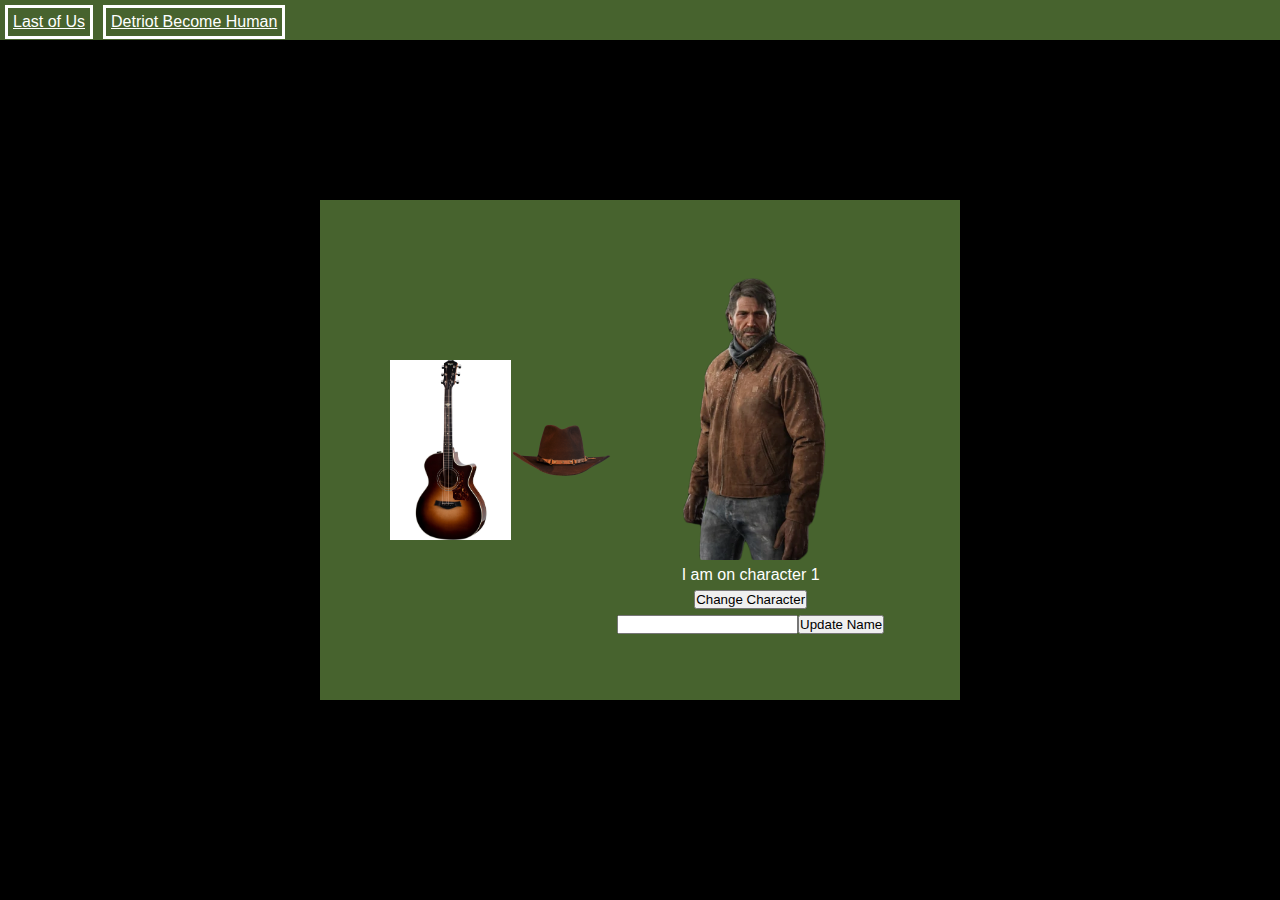
<file: index.html>
<!DOCTYPE html>
<html lang="en">

<head>
  <meta charset="UTF-8" />
  <meta name="viewport" content="width=device-width, initial-scale=1.0" />

  <!-- style file -->
  <link rel="stylesheet" href="./style/base.css" />
  <link rel="stylesheet" href="./style/colour.css" />
  <link rel="stylesheet" href="./style/layout.css" />

  <script src="js/script.js" defer></script>

  <title>HTML JavaScript</title>
</head>

<body>

    <!-- navigation bar -->
    <nav class="bg-dark_green text-white">
      <!-- ul means unordered list -->
      <ul>
        <!-- li means list item -->
        <a href="./">
          <li>Last of Us</li>
        </a>

        <a href="./DBH">
          <li>Detriot Become Human</li>
        </a>
      </ul>
    </nav>

  <!-- main div - full width and full height -->
  <div class="container width-full height-full">

    <div id="nav-placeholder"></div>

    <!-- inner div - floating in middle of webpage -->
    <div class="container width-half height-500px bg-dark_green text-white">

      <!-- complements div -->
      <div class="container felx-colum">
        <img draggable="true" id="guitar-complement" class="complement" src="assets/complements/guitar-img.jpg">
        <img draggable="true" id="hat-complement" class="complement" src="assets/complements/hat-img.png">
      </div>

      <!-- character display -->
      <div class="container flex-column">
        <img id="character-img" src="assets/Last_of_Us/Joel_Miller_Inconsistently_Heinous_2.WEBP.webp">
        <p id="my-paragraph" class="padding">I am on character 1</p>
        <!-- change of character button -->
        <button id="image-button"> Change Character </button>

        <!-- input button -->
        <div class="padding container">
          <input id="character-name">
          <button id="submit-button"> Update Name </button>
        </div>
      </div>

    </div>
  </div>
</body>

</html>
</file>
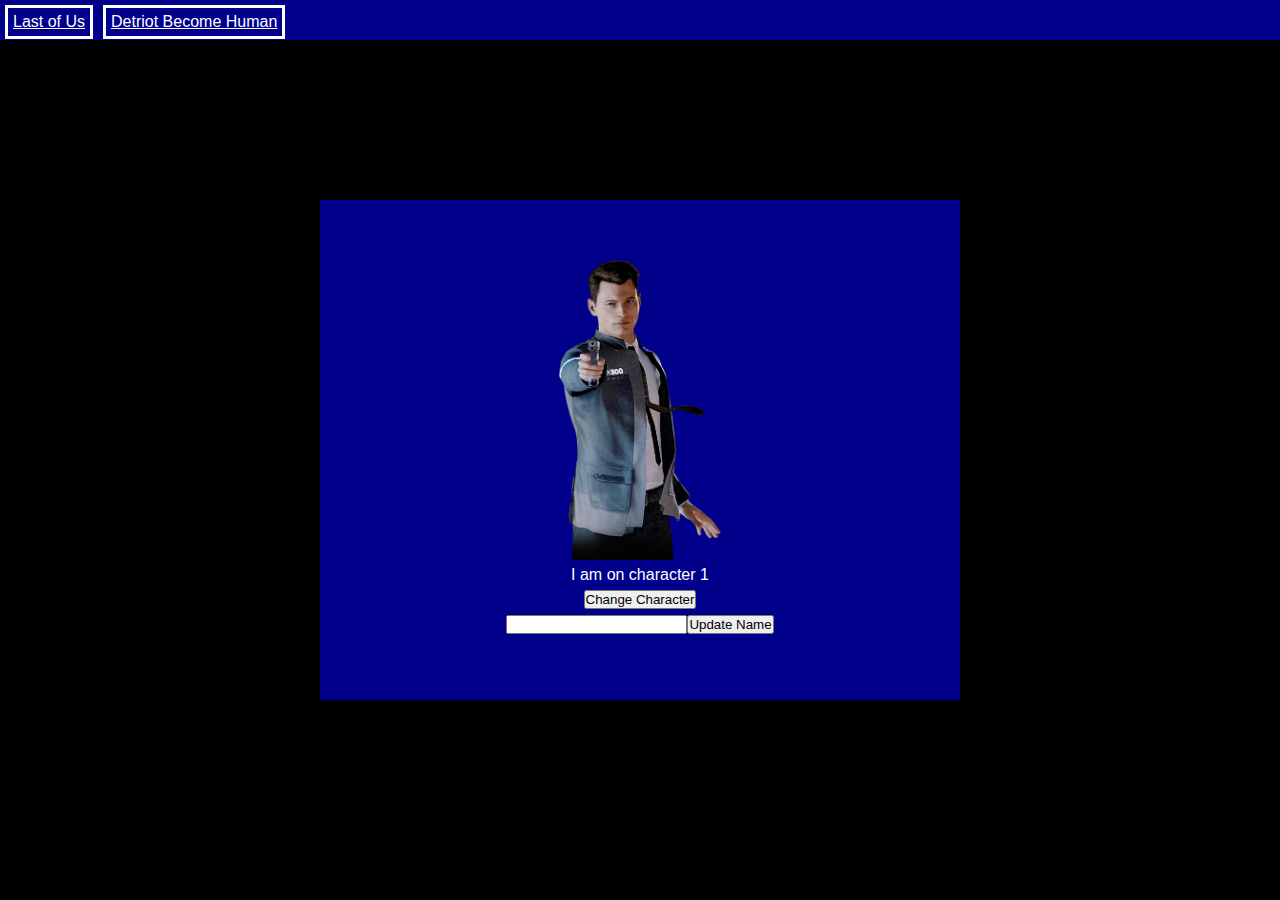
<file: DBH/index.html>
<!DOCTYPE html>
<html lang="en">

<head>
    <meta charset="UTF-8">
    <meta name="viewport" content="width=device-width, initial-scale=1.0">
    <title>Document</title>
    <link rel="stylesheet" href="../style/base.css" />
    <link rel="stylesheet" href="../style/colour.css" />
    <link rel="stylesheet" href="../style/layout.css" />
    <script src="/js/script.js" defer></script>
</head>

<body>
    <!-- navigation bar -->
    <nav class="bg-dark-blue text-white">
        <!-- ul means unordered list -->
        <ul>
            <!-- li means list item -->
            <a href="../">
                <li>Last of Us</li>
            </a>

            <a href="./">
                <li>Detriot Become Human</li>
            </a>
        </ul>
    </nav>

    <!-- main div - full width and full height -->
    <div class="container width-full height-full">

        <div id="nav-placeholder"></div>

        <!-- inner div - floating in middle of webpage -->
        <div class="container width-half height-500px bg-dark-blue text-white">

            <!-- character display -->
            <div class="container flex-column">
                <img id="character-img" src="/assets/DBH/connor-img.webp">
                <p id="my-paragraph" class="padding">I am on character 1</p>
                <!-- change of character button -->
                <button id="image-button"> Change Character </button>

                <!-- input button -->
                <div class="padding container">
                    <input id="character-name">
                    <button id="submit-button"> Update Name </button>
                </div>
            </div>

        </div>
    </div>
</body>

</html>
</file>
<file: style/base.css>
/* remove margin & padding */
* {
  margin: 0;
  padding: 0;
  font-family: Verdana, Geneva, Tahoma, sans-serif;
}

body {
  height: 100vh;
}

a {
  all: unset;
  cursor: pointer;
  text-decoration: underline;
}

.clickable {
  user-select: none;
  cursor: pointer;
}

.complement {
  position: relative;
}

#hat-complement{
  width: 100px;
}

#guitar-complement{
  height: 180px;
}

#my-button {
  all: unset;
  background-color: rgb(165, 165, 70);
  color: black;
  padding: 6px;
  border-style: groove;
  border-color: black;
  border-radius: 7px;
  margin: 10px;
  cursor: pointer;
}

nav ul li {
  padding: 5px;
  border-style: solid;
  margin: 5px;

  cursor: pointer;
}
</file>
<file: style/colour.css>
/* whole page background */
body {
  background-color: rgb(0, 0, 0);
}

/* backgroudn colours */
.bg-dark_green {
  background-color: #47632e;
}

.bg-dark-blue{
  background-color: darkblue;
}

/* text colours */
.text-white {
  color: white;
}
</file>
<file: style/layout.css>
.width-full {
  width: 100%;
}

.width-half {
  width: 50%;
}

.height-full {
  height: 100%;
}

.height-500px {
  height: 500px;
}

/* flex styles */
.container {
  display: flex;
  justify-content: center;
  align-items: center;
}

.flex-column {
  flex-direction: column;
}

.padding {
  padding: 6px;
}

nav {
  position: fixed;
  width: 100vw;
  height: 40px;
}

nav ul {
  list-style-type: none;
  display: flex;
}

#character-img{
  height: 300px;
}

#nav-placeholder{
  height: 40px;
}
</file>
